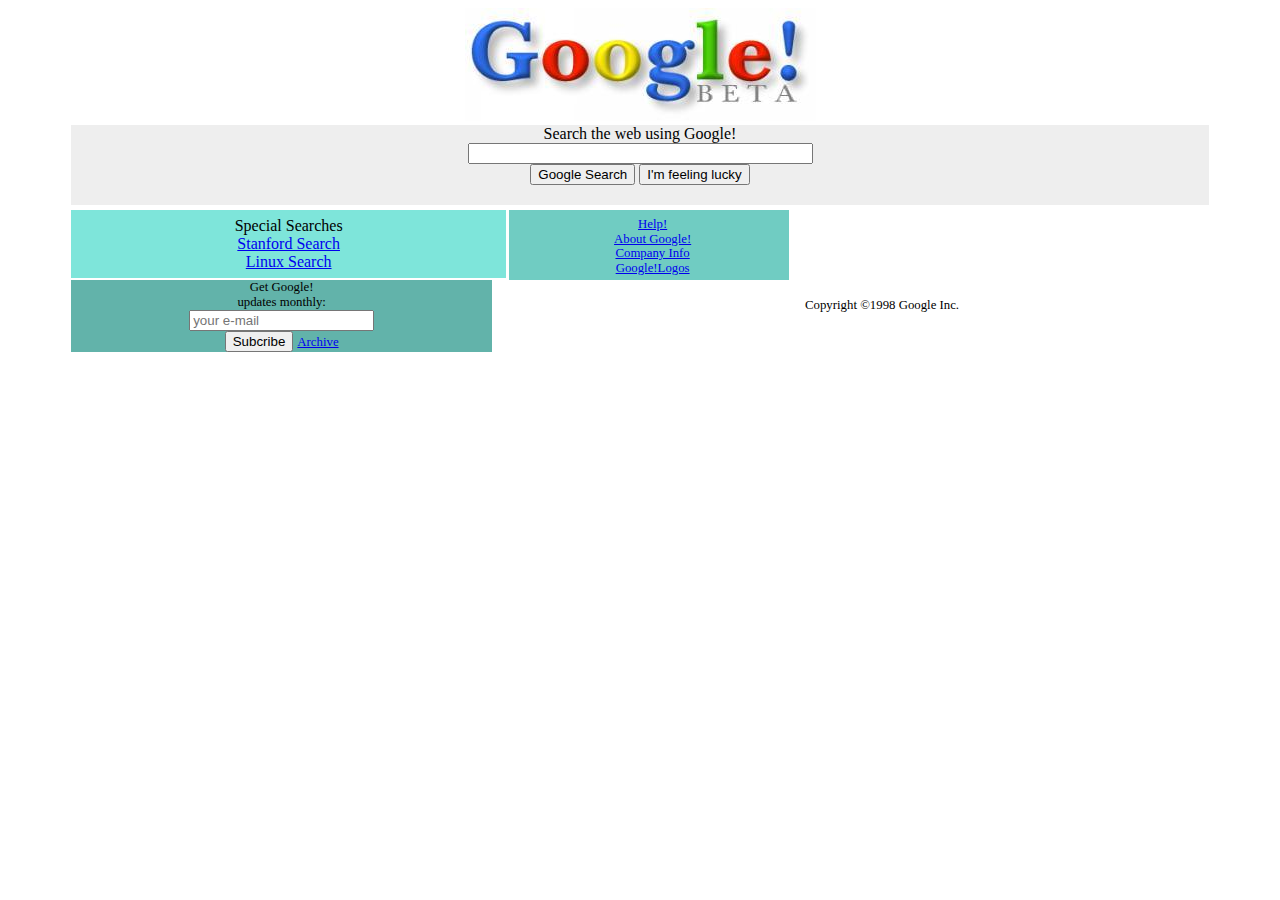
<file: projects/google_clone/index.html>
<!DOCTYPE html>

<head>
    <title>
        Google!
    </title>

<body>

<div style="text-align: center">
     <img src="google.jpg" alt="Google!">
</div>

<div style="margin: auto; width: 90%">
<div style="text-align: center; background-color: #EEEEEE">Search the web using Google!

<div style="text-align: center; margin-bottom: 5px; padding-bottom: 20px">
    <form action="" method="POST">
        <input type="text" size="40"><br />
        <button type="submit">Google Search</button>
        <button type="submit">I'm feeling lucky</button>
    </form>
</div>
</div>
</div>

<div style="margin: auto; width: 90%">
<div style="float: left; width:37%; text-align: center; background-color: #7EE5DA; padding: 7px; margin-right: 3px;">
Special Searches<br /> 
<a href="#">Stanford Search</a><br /> 
<a href="#">Linux Search</a>
</div>

<div style="float: left; width: 24%; text-align: center; background-color: #70CCC2; line-height: 0.9; padding-left: 7px; margin-right: 3px; padding-top: 6px; padding-bottom: 6px">
<a href="#" style="font-size: 0.8em">Help!</a><br /> 
<a href="#" style="font-size: 0.8em">About Google!</a><br /> 
<a href="#" style="font-size: 0.8em">Company Info</a><br /> 
<a href="#" style="font-size: 0.8em">Google!Logos</a>
</div>

<div style="float: left; width: 37%; text-align: center; background-color: #62B3AA">
<div style="font-size: 0.8em"> Get Google!<br />
updates monthly:<br /> </div>
<form action="" method="POST">
        <input type="text" placeholder="your e-mail" size="20"><br />
        <button type="submit">Subcribe</button>
        <a href="#" style="font-size: 0.8em">Archive</a>
    </form>
</div>
</div>
<br><br><br><br>
<p>
<div style="text-align: center; font-size: 0.8em">
     Copyright ©1998 Google Inc.
</div>
</p>

</body>
</file>
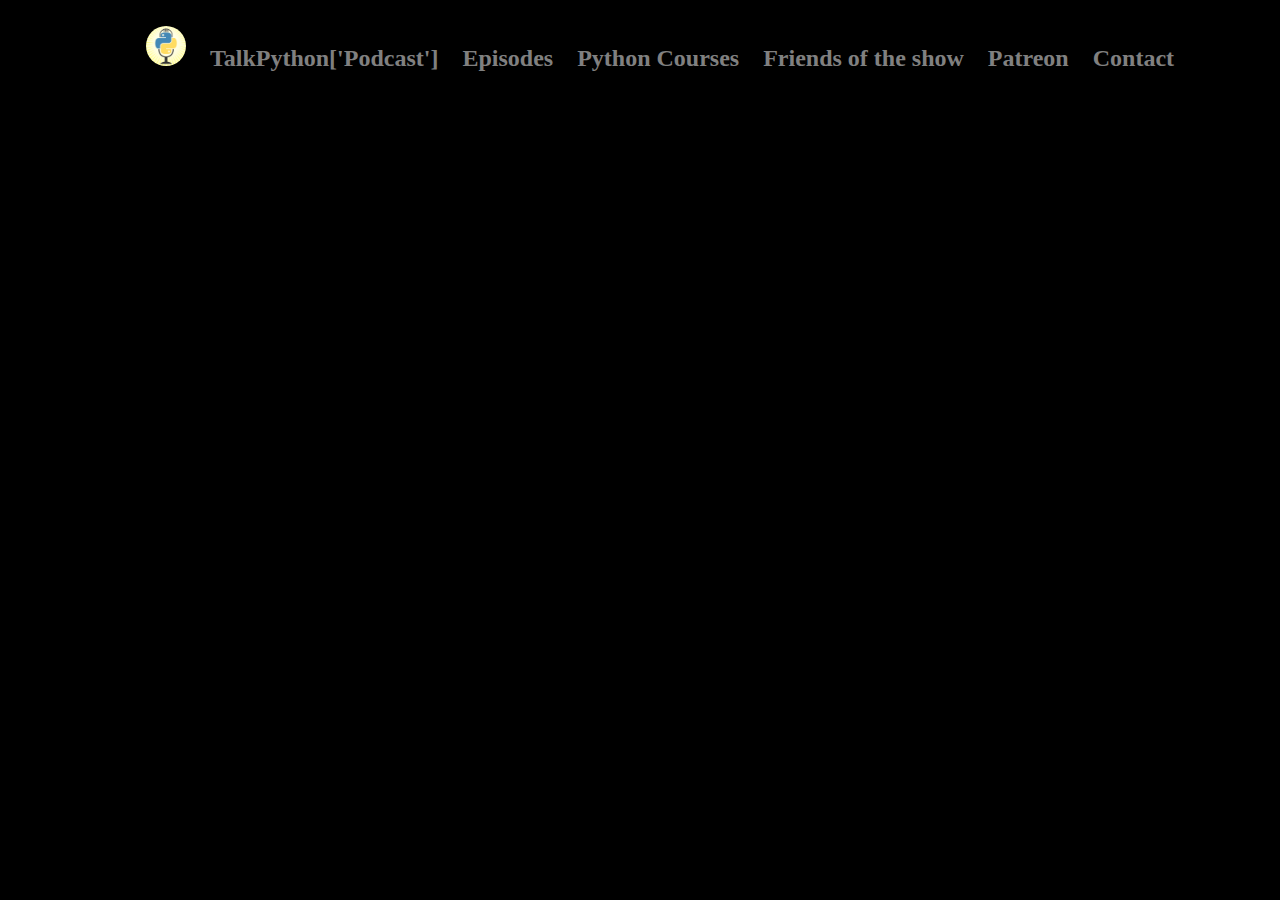
<file: projects/css-test/talkpython.html>
<!DOCTYPE html>
<html lang="en">

    <head>

    <meta charset="utf-8">
    <meta http-equiv="X-UA-Compatible" content="IE=edge">
    <meta name="viewport" content="width=device-width, initial-scale=1.0">

    <title>Intro to web design foundations demo</title>
    <link href="site.css" rel="stylesheet">

    </head>

    <body>


    <ul class="custom-nav">
        <li><img src="talk_python_logo_mic.png"></li>
        <li><a href="#">TalkPython['<style="color: yellow">Podcast</style>']</a></li>
        <li><a href="#">Episodes</a></li>
        <li><a href="#">Python Courses</a></li>
        <li><a href="#">Friends of the show</a></li>
        <li><a href="#">Patreon</a></li>
        <li><a href="#">Contact</a></li>
    </ul>




    </body>

</htmo>
</file>
<file: projects/css-test/site.css>
body {
    background-color: black;
    text-align: center;
}

img {
    height: 40px;
    border-radius: 50%;
}

#top-div img {
    float: left;
}


.custom-nav li {
    display: inline-block;
    font-weight: bold;
    padding: 10px;
    padding-right: 10px;
    margin-bottom: 50px;
    font-size: 1.5em;
}

.custom-nav a,
.custom-nav a:hover {
    text-decoration: none;
    color: grey;
}
</file>
